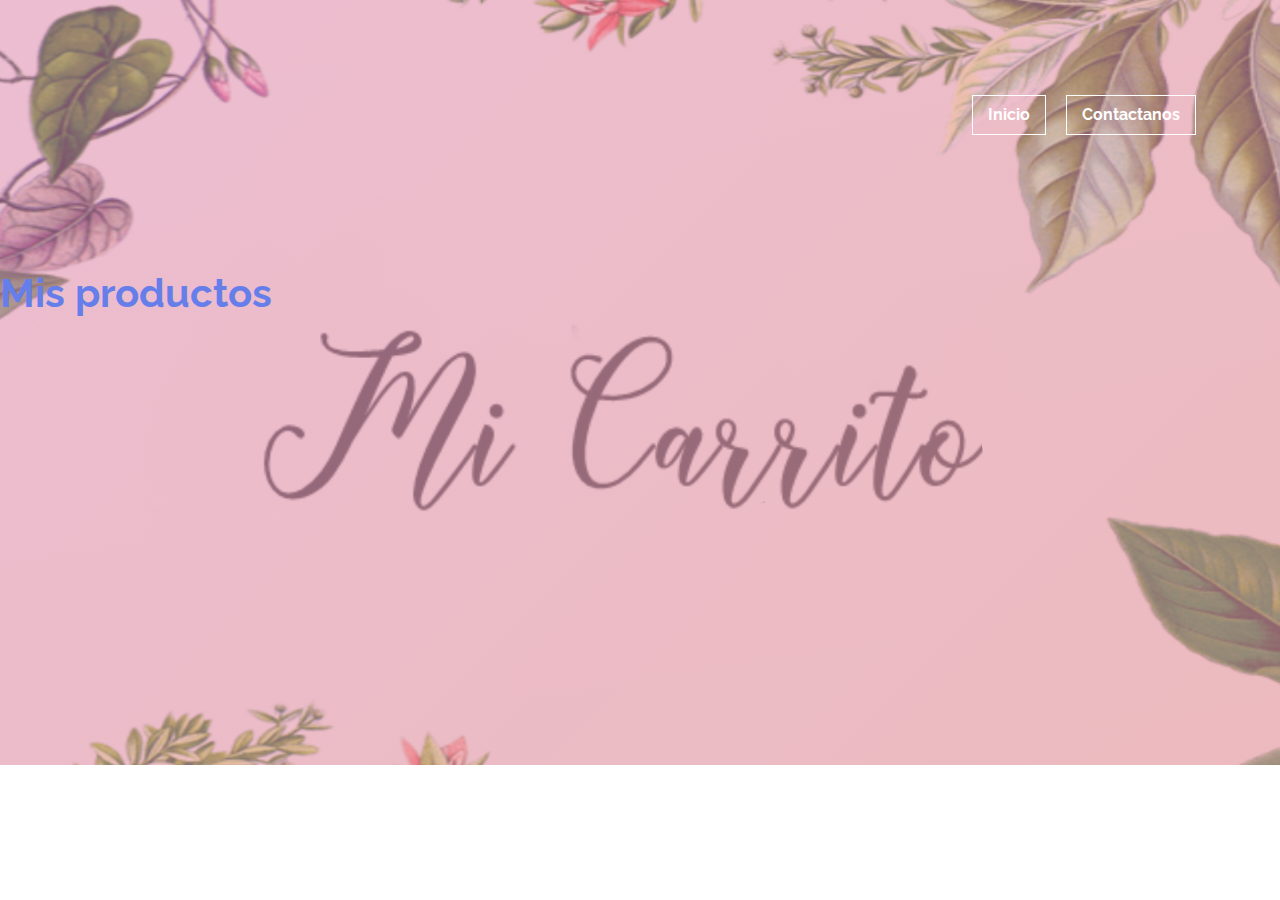
<file: carrito.html>
<!DOCTYPE html>
<html lang="en">
<head>
    <meta charset="UTF-8">
    <meta http-equiv="X-UA-Compatible" content="IE=edge">
    <meta name="viewport" content="width=device-width, initial-scale=1.0">
    <title>Carrito</title>
    <link rel="stylesheet" href="css/paginaprincipal.css">
    <link rel="stylesheet" href="css/normalize.css">
</head>
<body>
    <header class="hero6">
        <div class="container">
        <nav class="nav">
            <a class="nav__items nav__items--cta" href="paginaprincipal.html">Inicio</a>
            <a href="contactanos.html" class="nav__items nav__items--cta"> Contactanos</a>
        </nav>
        </div>

    <h2 class="subtitle"> Mis productos </h2>
</header>
</body>
</html>
</file>
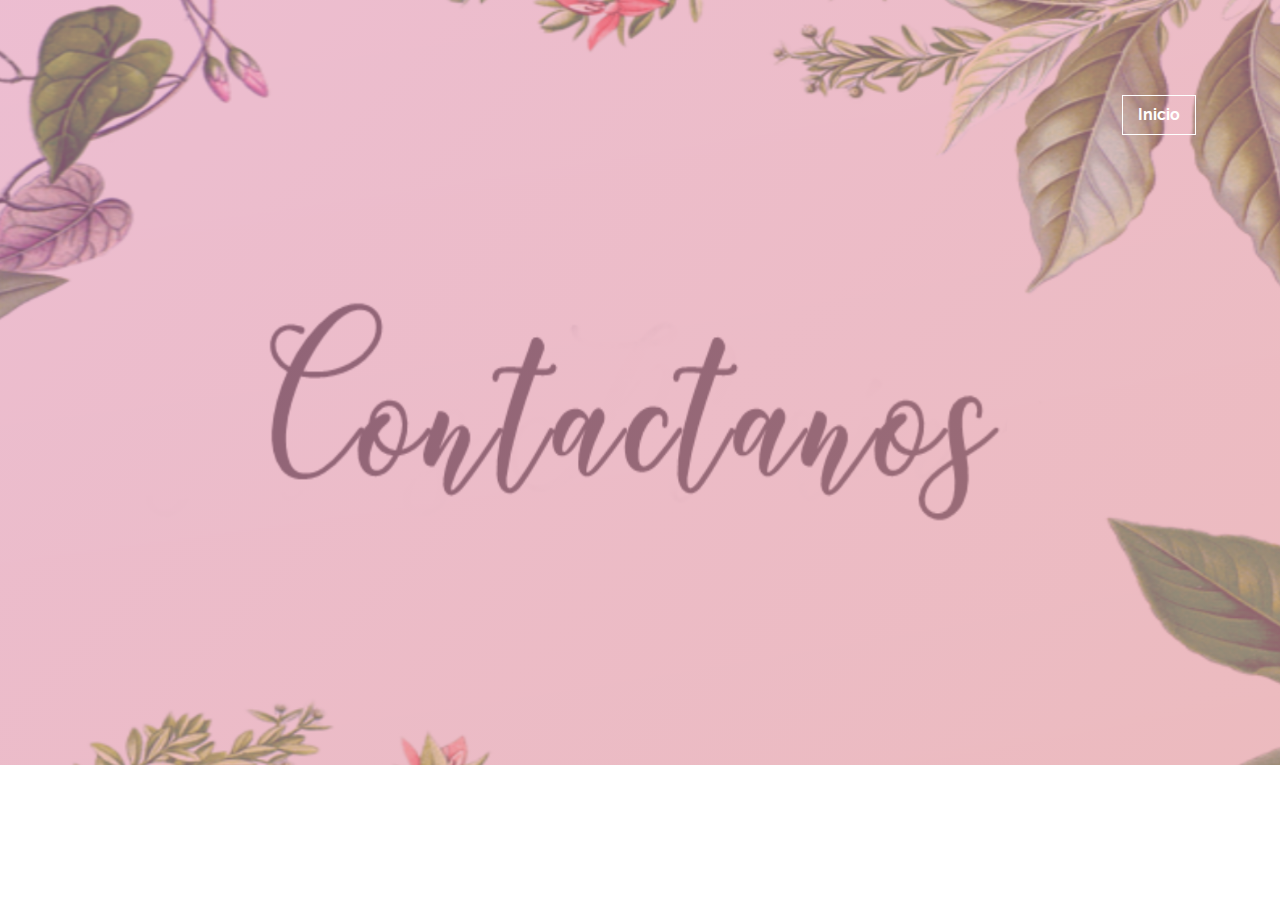
<file: contactanos.html>
<!DOCTYPE html>
<html lang="en">
<head>
    <meta charset="UTF-8">
    <meta http-equiv="X-UA-Compatible" content="IE=edge">
    <meta name="viewport" content="width=device-width, initial-scale=1.0">
    <title>Contactanos</title>
    <link rel="stylesheet" href="css/paginaprincipal.css">
    <link rel="stylesheet" href="css/normalize.css">
</head>
<body>
    
    <header class="hero5">
        <div class="container">
        <nav class="nav">
        <a class="nav__items nav__items--cta" href="paginaprincipal.html">Inicio</a>
        </nav>




</body>
</html>
</file>
<file: css/paginaprincipal.css>
@import url('https://fonts.googleapis.com/css2?family=Raleway:wght@300;400;700&display=swap');

:root{
    --background: linear-gradient(135deg, #faa6da7e 0%, #f7abb898 100%);
    --color-primary: #667eea;
    --color-secunday: #eb8edf;
    --boton-padding: 20px 40px;
} 

body{
    font-family: 'Raleway', sans-serif;
}

.container{
    width: 90%;
    margin: 0 auto;
    overflow: hidden;
    padding: 80px 0;
    max-width: 1200px;
}

.subtitle{
    padding-top: 40px;
    color: var(--color-primary);
    font-size: 2.5rem;
    margin-bottom: 35px;
}

.hero{
    height: 85vh;
    background-image: var(--background), url('../img/1.png');
    background-repeat: no-repeat;
    background-size: cover;
    background-attachment: fixed;
    background-position: center;
    position: relative;
}

.hero1{
    height: 85vh;
    background-image: var(--background), url('../img/aretess.png');
    background-repeat: no-repeat;
    background-size: cover;
    background-attachment: fixed;
    background-position: center;
    position: relative;
}

.textoprincipal{
    padding-top: 400px;
}

.texts__center{
    text-align: center;
}


.container__img{
    align-content: center;
    width: 390px;
    height: 390px;
}

.hero2{
    height: 85vh;
    background-image: var(--background), url('../img/collaress.png');
    background-repeat: no-repeat;
    background-size: cover;
    background-attachment: fixed;
    background-position: center;
    position: relative;
}

.hero3{
    height: 85vh;
    background-image: var(--background), url('../img/anilloss.png');
    background-repeat: no-repeat;
    background-size: cover;
    background-attachment: fixed;
    background-position: center;
    position: relative;
}

.hero4{
    height: 85vh;
    background-image: var(--background), url('../img/pulcerass.png');
    background-repeat: no-repeat;
    background-size: cover;
    background-attachment: fixed;
    background-position: center;
    position: relative;
}

.cart__icon{
    color: #fff;
    text-decoration: none;
    margin-right: 20px;
    padding: 10px 15px;
    font-weight: inherit;
}

.hero5{
    height: 85vh;
    background-image: var(--background), url('../img/contactanoss.png');
    background-repeat: no-repeat;
    background-size: cover;
    background-attachment: fixed;
    background-position: center;
    position: relative;
}

.hero6{
    height: 85vh;
    background-image: var(--background), url('../img/carritoo.png');
    background-repeat: no-repeat;
    background-size: cover;
    background-attachment: fixed;
    background-position: center;
    position: relative;
}*/

.hero .container{
    padding: 10px;
}

.nav{
    display: flex;
    justify-content: flex-end;
    height: 70px;
    align-items: center;
    font-weight: 700;
}

.nav--footer{
    font-weight: 300;
    justify-content: flex-start;
}

.nav__items{
    color: #fff;
    text-decoration: none;
    margin-right: 20px;
    padding: 10px 15px;
    font-weight: inherit;
}

.nav__items--cta{
    border: 1px solid #fff;
}

.nav__items--footer{
    padding: 10px;
}

.hero__container{
    display: flex;
    height: calc(120vh - 70px);
    align-items: center;
    color: #fff;
}

.hero__texts{
    width: 80%;
    margin-bottom: 50px;
}

.hero__title{
    font-size: 3.2rem;
}

.hero__subtitle{
    font-size: 2rem;
    font-weight: 300;
    margin: 15px 0;
}

.hero__cta{
    text-align: right;
    display: inline-block;
    background: #fff;
    padding: var(--boton-padding);
    color: var(--color-primary);
    text-decoration: none;
    border-radius: 40px;
}


/* About */

.presentation{
    padding-top: 400px;
    text-align: center;
}



.presentation__picture{
    width: 150px;
    height: 150px;
    border-radius: 50%;
    margin-bottom: 10px;
    object-fit: cover;
    object-position: top;
}

.presentation__copy{
    width: 80%;
    margin: 0 auto;
}

.presentation__cta{
    display: inline-block;
    margin-top: 30px;
    background: var(--color-primary);
    color: #fff;
    text-decoration: none;
    padding: var(--boton-padding);
    border-radius: 40px;
}

.about{
    min-height: 400px;
    display: grid;
    grid-template-columns: 1fr 1fr;
    row-gap: 80px;
    justify-items: center;
    align-items: center;
}

.imgagen{
    width: 90%;
    height: 100%;
    object-fit: cover;
}

.about__img--left{
    text-align: left;
}

.about__picture{
    max-width: 80%;
}

.about__paragraph{
    margin-bottom: 20px;
    line-height: 1.5;
    font-weight: 300;
}

/* projects */

.projects{
    background: #f2f2f2;
    height: 50px;
}

.projects__grid{
    display: grid;
    height: 100%;
    grid-template-areas: 
    "img1 img2 img3 img4";
    gap: 10px;
}

.projects__items{
    position: relative;
    width: 100%;
    height: 100%;
    overflow: hidden;
    /* text-decoration: none; */
}

.projects__img{
    border-radius: 40px;
    width: 100%;
    height: 50%;
    object-fit: cover;
    cursor: pointer;
}

.projects__item:nth-of-type(1){
    grid-area: img1;
    width: auto;
    position: relative;

}

.projects__item:nth-of-type(2){
    grid-area: img2;
    width: auto;
    position: relative;
}

.projects__item:nth-of-type(3){
    grid-area: img3;
    width: auto;
    position: relative;
}

.projects__item:nth-of-type(4){
    grid-area: img4;
    width: auto;
    position: relative;
}

.projects__item:nth-of-type(5){
    grid-area: img5;
    width: auto;
    position: relative;
    /* text-decoration: none; */
}

.projects__hover{

    border-radius: 40px;
    position: absolute;
    background: #e0456471;
    top: 0;
    left: 0;
    width: 100%;
    height: 50%;
    color: #fff;
    text-align: center;
    text-decoration-line: none;
    display: flex;
    flex-direction: column;
    justify-content: center;
    transform: translateX(1000%);
    cursor: pointer;
    transition: transform .3s ease-in-out;
    text-decoration: none;
   
    
    

}

.projects__item:hover .projects__hover{
    transform: translateX(0%);
}

.projects__icon{
    margin-top: 10px;
    font-size: 30px;
}

/* Testimony */

.testimony__grid{
    width: 100%;
    display: grid;
    grid-template-columns: 1fr 1fr;
    gap: 30px;
}

.testimony__item{
    width: 95%;
    margin: 0 auto;
    background: var(--color-secunday);
    box-shadow: 0 8px 10px rgba(66,66,66, .5);
    border-radius: 7px;
    padding: 30px 25px;
    color: #fff;
    margin-bottom: 50px;
}

.testimony__person{
    display: flex;
    align-items: center;
    margin-bottom: 20px;
}

.testimony__img{
    width: 100px;
    min-width: 100px;
    height: 100px;
    object-fit: cover;
    object-position: top;
    border-radius: 50%;
    border: 3px solid #fff;
    margin-right: 30px;
}

.testimony__name{
    font-size: 1.5rem;
    margin-bottom: 10px;
}

.testimony__verification{
    color: #E0AFA0;
    font-weight: 700;
}

.testimony__review{
    font-weight: 300;
}

/* Footer */

.footer{
    background: var(--color-primary);
    height: 200px;
    padding: 50px;
}

.footer__grid{
    display: grid;
    grid-template-columns: 3fr 2fr;
    gap: 20px;
    align-items: center;
}

.footer__title{
    font-weight: 400;
    color: #fff;
    font-size: 2rem;
    margin-bottom: 30px;
    text-align: center;
}

.footer__icons{
    display: flex;
    justify-content: space-evenly;
}

.footer__container-icons{
    display: inline-block;
    width: 60px;
    height: 60px;
    color: #fff;
    text-align: center;
    border: 1px solid #fff;
    border-radius: 50%;
}

.footer__icon{
    color: inherit;
    font-size: 30px;
    text-decoration: none;
    line-height: 60px;
}

.fab.footer__icon{
    line-height: 60px;
}

/* Responsive desing */

@media screen and (max-width: 800px){
    :root{
        --boton-padding: 18px 40px;
    }

    .nav{
        justify-content: space-around;
    }

    .nav__items--cta{
        border: none;
    }

    .nav__items{
        font-weight: 400;
        border-bottom: 1px solid #fff;
        margin-right: 0;
    }

    .nav__items--footer{
        border: none;
    }

    .hero__texts{
        width: 100%;
        margin-bottom: 80px;
    }
    
    .hero__title{
        font-size: 2.5rem;
    }

    .hero__subtitle{
        font-size: 1.5rem;
    }
    /*about*/
    .presentation__copy{
        width: 100%;
    }

    .about{
        grid-template-columns: 1fr;
    }

    .about.container{
        padding-top: 30px;
    }

    .about__img{
        height: 50%;
    }

    .about__img--left{
        text-align: center;
    }

    .about__texts:last-child{
        grid-row: 3/4;
    }

    /*My projects*/


    .projects__grid{
        grid-template-areas: 
        "img1 img1 img2 img2"
        "img1 img1 img3 img3"
        "img4 img4 img5 img5";
    }

    /*Testimony*/

    .testimony__grid{
        grid-template-columns: 1fr;
        gap: 30px;
    }

    /*Footer*/

    .footer__grid{
        grid-template-columns: 1fr;
    }

    .footer__contact{
        grid-row: 1/2;
    }
}

@media screen and (max-width: 500px){
    :root{
        --boton-padding:18px 35px;
    }

    .subtitle{
        font-size: 2rem;
        margin-bottom: 20px;
    }

    .nav{
        flex-wrap: wrap;
        justify-content: space-evenly;
        margin-top: 10px;
    }

    .nav__items{
        padding: 0px 10px;
        border: 0;
    }

    .hero__texts{
        text-align: center;
        margin-bottom: 100px;
    }

    .hero__title{
        font-size: 2rem;
    }

    /* about */

    .presentation__picture{
        width: 120px;
        height: 120px;
    }

    .about{
        row-gap: 60px;
    }

    .about.container{
        padding-top: 10px;
    }

    /*my projects*/

    .projects__grid{
        grid-template-areas: 
        "img1"
        "img2"
        "img3"
        "img4"
        "img5";
        height: auto;
        grid-template-rows: repeat(5, 250px);
        grid-auto-rows: 250px;
        gap: 10px;
    }

    /*testimony*/

    .testimony__item{
        padding: 30px 15px;
    }

    .testimony__person{
        flex-direction: column;
    }

    .testimony__img{
        margin: 0;
        margin-bottom: 20px;
    }
}
</file>
